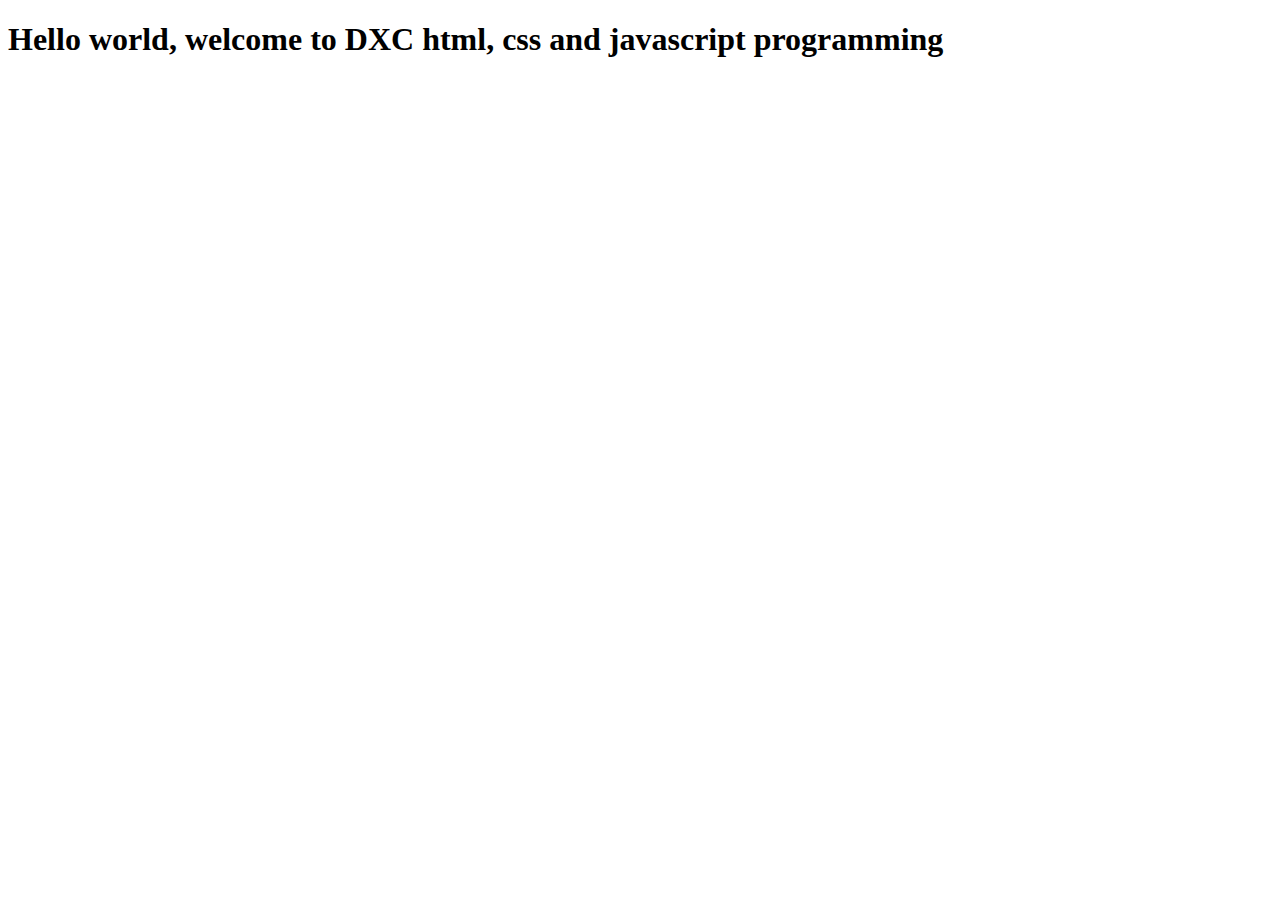
<file: index.html>
<!DOCTYPE html>
<html lang="en">
<head>
    <meta charset="UTF-8">
    <meta http-equiv="X-UA-Compatible" content="IE=edge">
    <meta name="viewport" content="width=device-width, initial-scale=1.0">
    <title>page title</title>
</head>
<h1>Hello world, welcome to DXC html, css and javascript programming</h1>
<body>
    
</body>
</html>
</file>
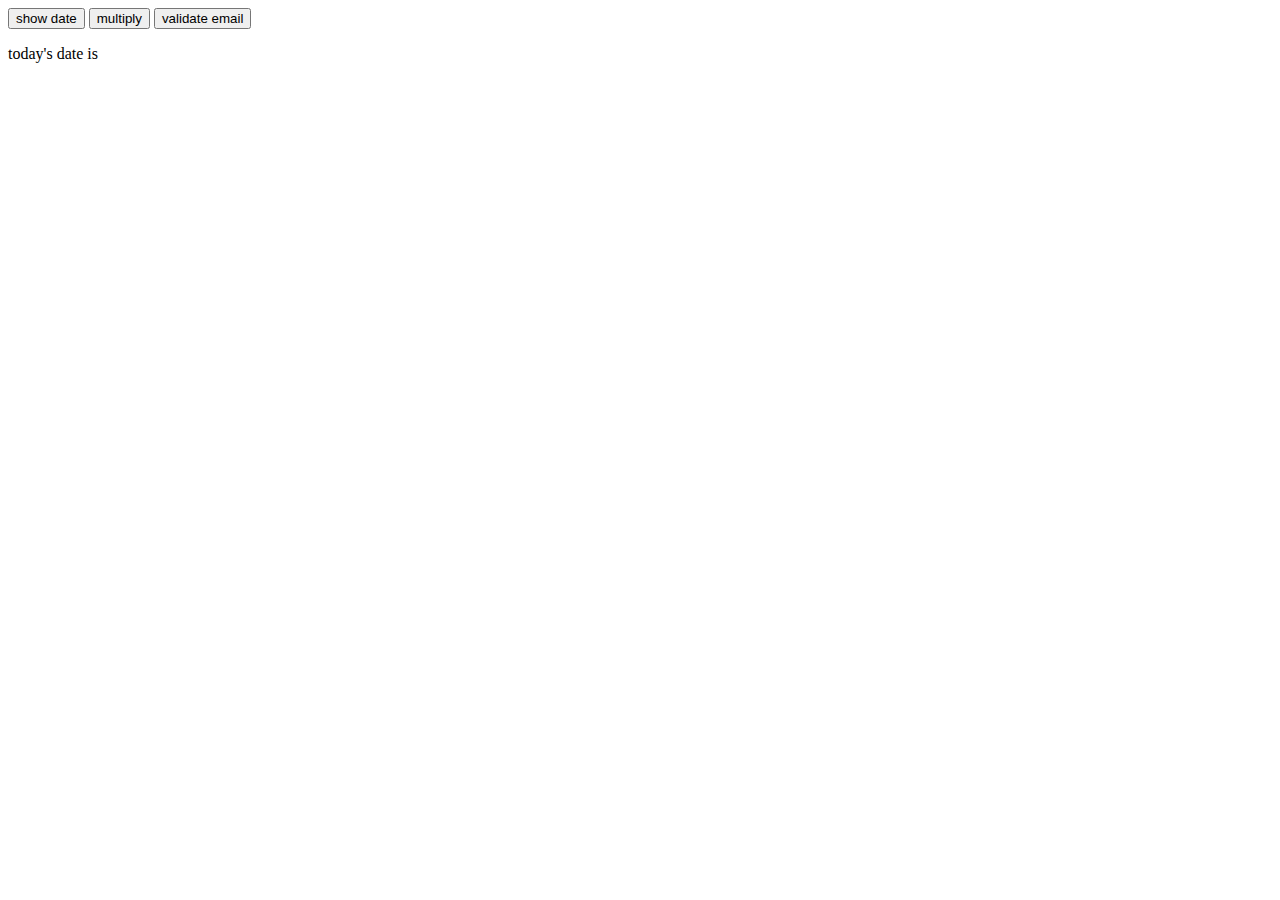
<file: Jsdemo.html>
<!DOCTYPE html>
<html lang="en">

<head>
    <meta charset="UTF-8">
    <meta http-equiv="X-UA-Compatible" content="IE=edge">
    <meta name="viewport" content="width=device-width, initial-scale=1.0">
    <title>Document</title>
</head>

<body>
    <button onclick="document.getElementById('demo').innerHTML = Date()">show date</button>
    <button onclick="document.getElementById('demo').innerHTML = myFunction(5,6)">multiply</button>

    <button onclick="document.getElementById('demo').innerHTML = ValidateEmail('pranesh24@gmail.com')">validate email</button>

    <p id="demo">today's date is</p>

    <script src="./JS/first.js"></script>
</body>

</html>
</file>
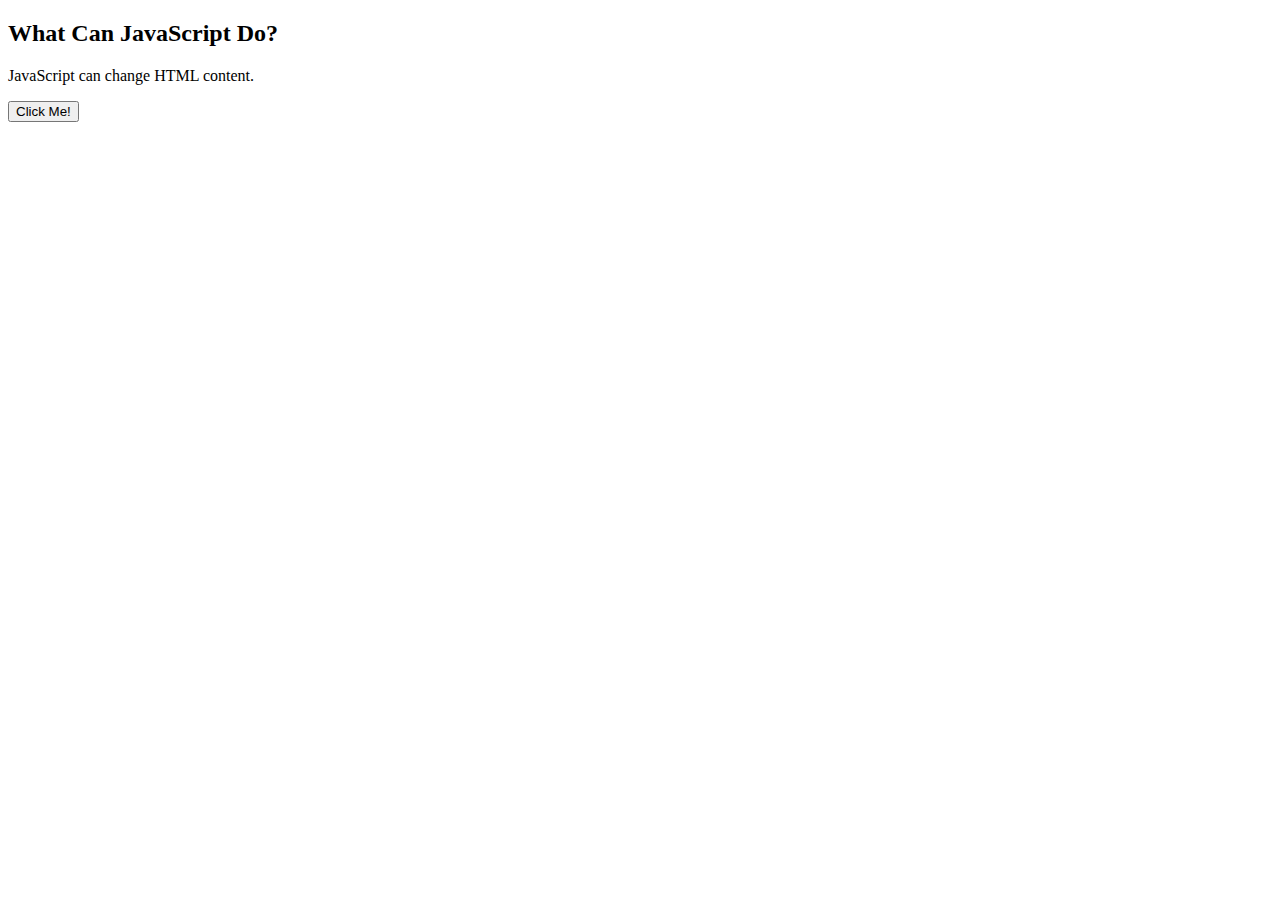
<file: JS/jsintro.html>
<!DOCTYPE html>
<html lang="en">

<head>
    <meta charset="UTF-8">
    <meta http-equiv="X-UA-Compatible" content="IE=edge">
    <meta name="viewport" content="width=device-width, initial-scale=1.0">
    <title>Document</title>
</head>

<body>
    <h2>What Can JavaScript Do?</h2>

    <p id="demo">JavaScript can change HTML content.</p>

    <button type="button" onclick='document.getElementById("demo").innerHTML = "Hello JavaScript!"'>Click Me!</button>

</body>

</html>
</file>
